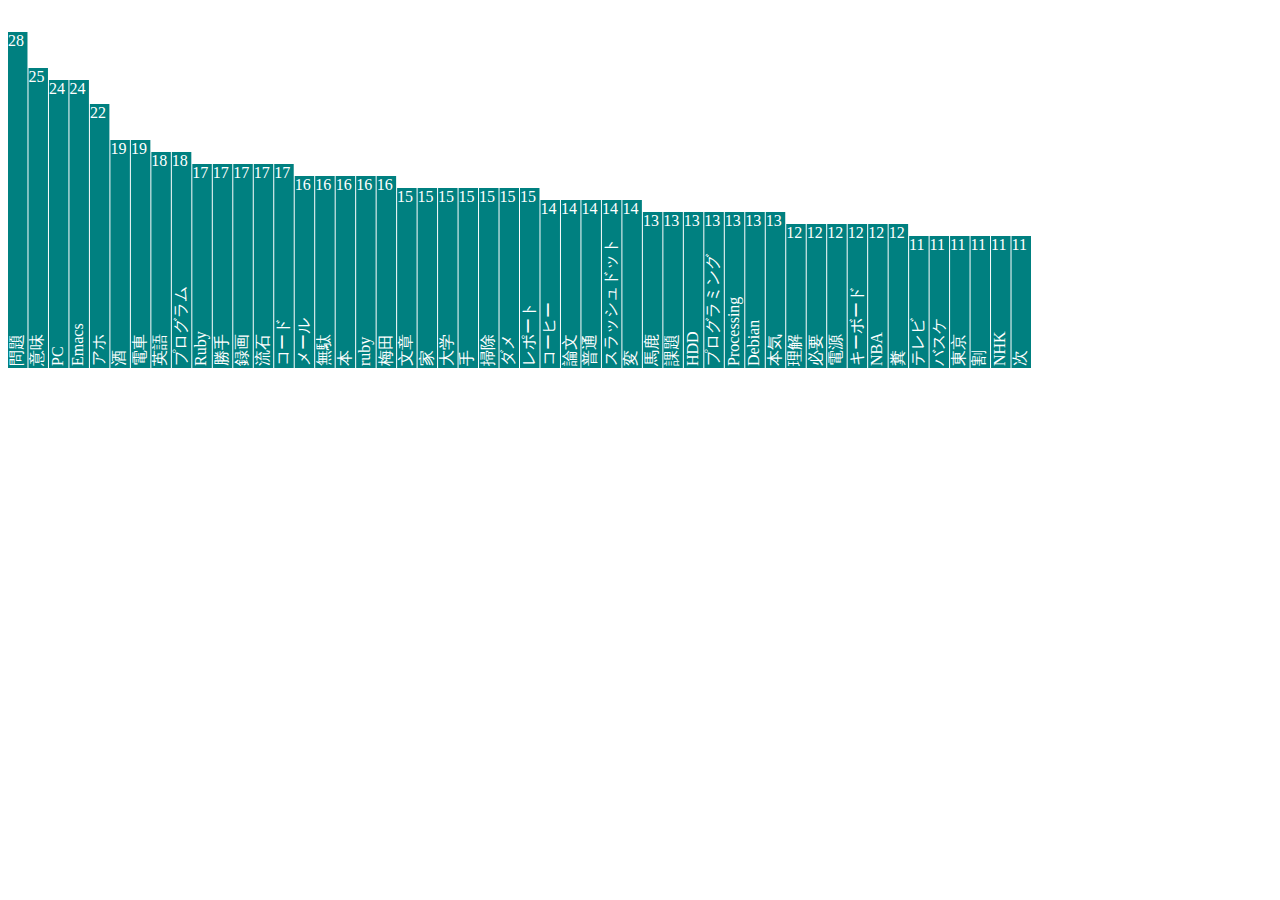
<file: visualization/barchart/index.html>
<!DOCTYPE html>
<head>
  <meta charset="utf-8">
  <link rel="stylesheet" href="css/main.css">
  <script src="../lib/jquery/jquery-2.1.1.min.js"></script>
  <script src="../lib/d3/d3.min.js"></script>
  <script src="js/barchart.js"></script>
</head>
<body>
  <div id="barchart"></div>
</body>
</html>
</file>
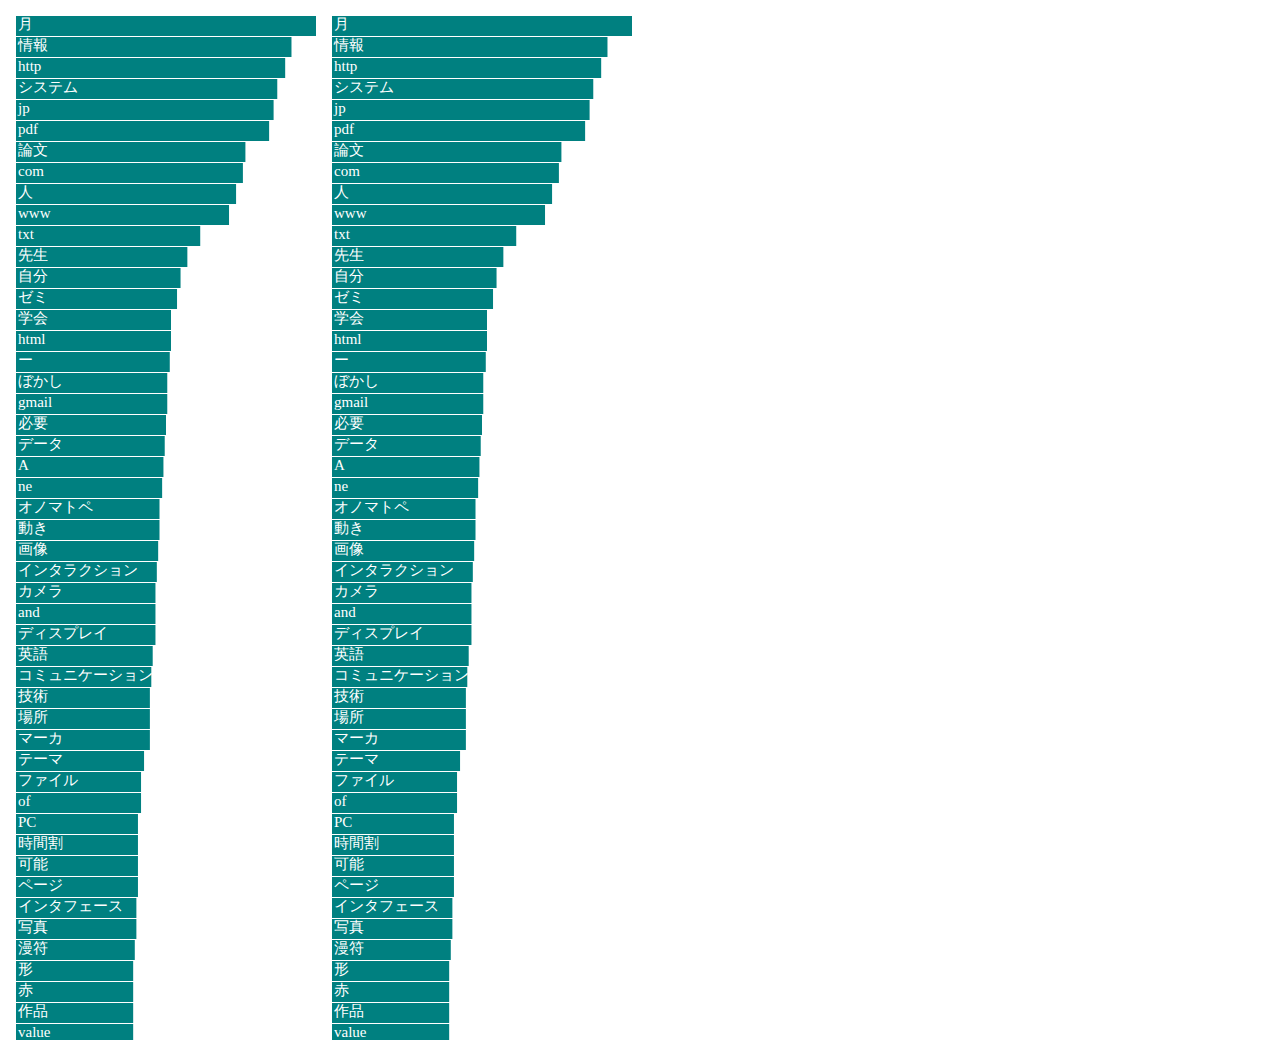
<file: visualization/horizontal-barchart/index.html>
<!DOCTYPE html>
<head>
  <meta charset="utf-8">
  <link rel="stylesheet" href="css/main.css">
  <script src="../lib/jquery/jquery-2.1.1.min.js"></script>
  <script src="../lib/d3/d3.min.js"></script>
  <script src="js/horizontalBarchart.js"></script>
</head>
<body>
  <div id="barchart"></div>
  <div id="test"></div>
  <div id="barchart"></div>
</body>
</html>
</file>
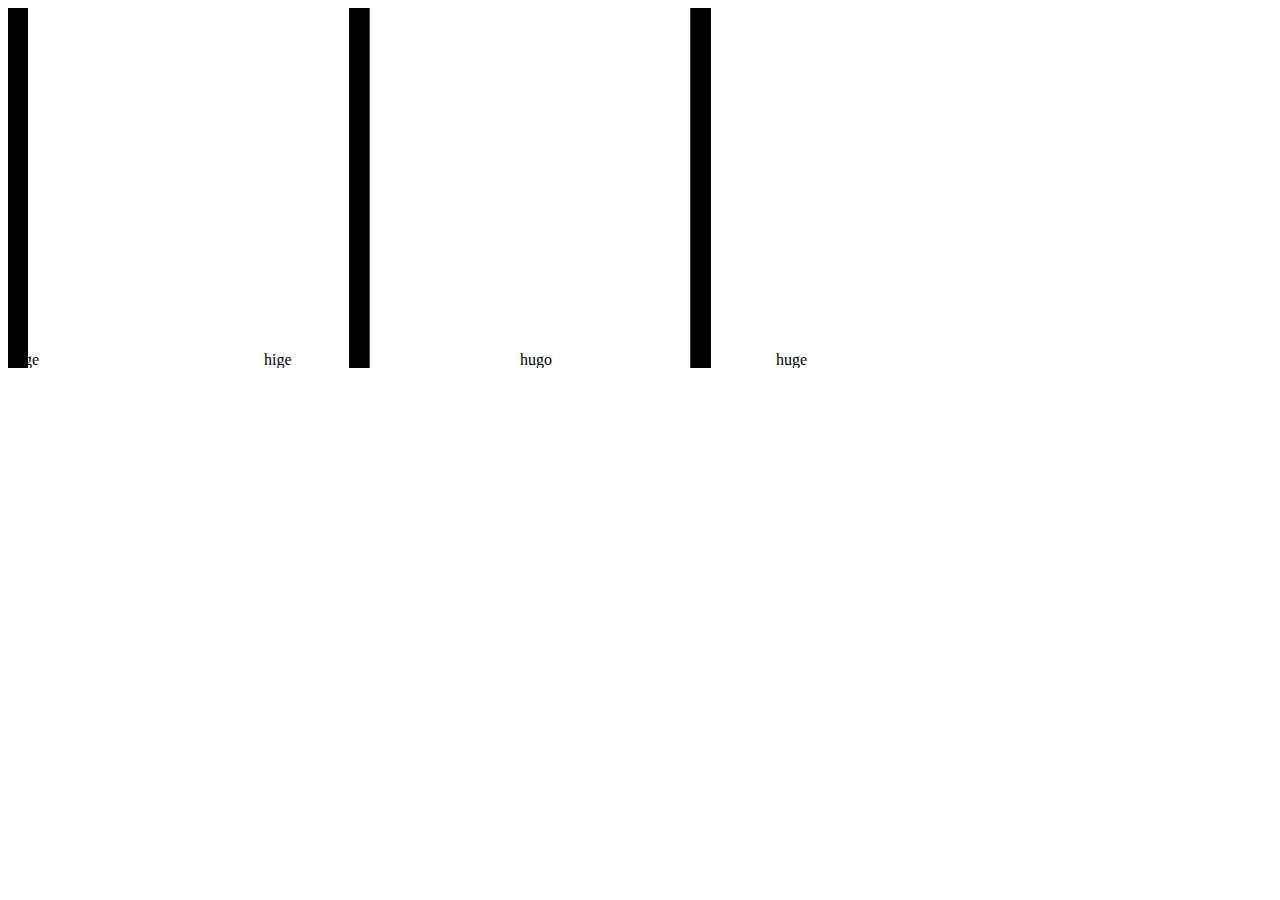
<file: visualization/multi-barchart/index.html>
<!DOCTYPE html>
<head>
  <meta charset="utf-8">
  <link rel="stylesheet" href="css/main.css">
  <script src="../lib/jquery/jquery-2.1.1.min.js"></script>
  <script src="../lib/d3/d3.min.js"></script>
  <script src="js/multiBarchart.js"></script>
</head>
<body>
  <div id="barchart"></div>
</body>
</html>
</file>
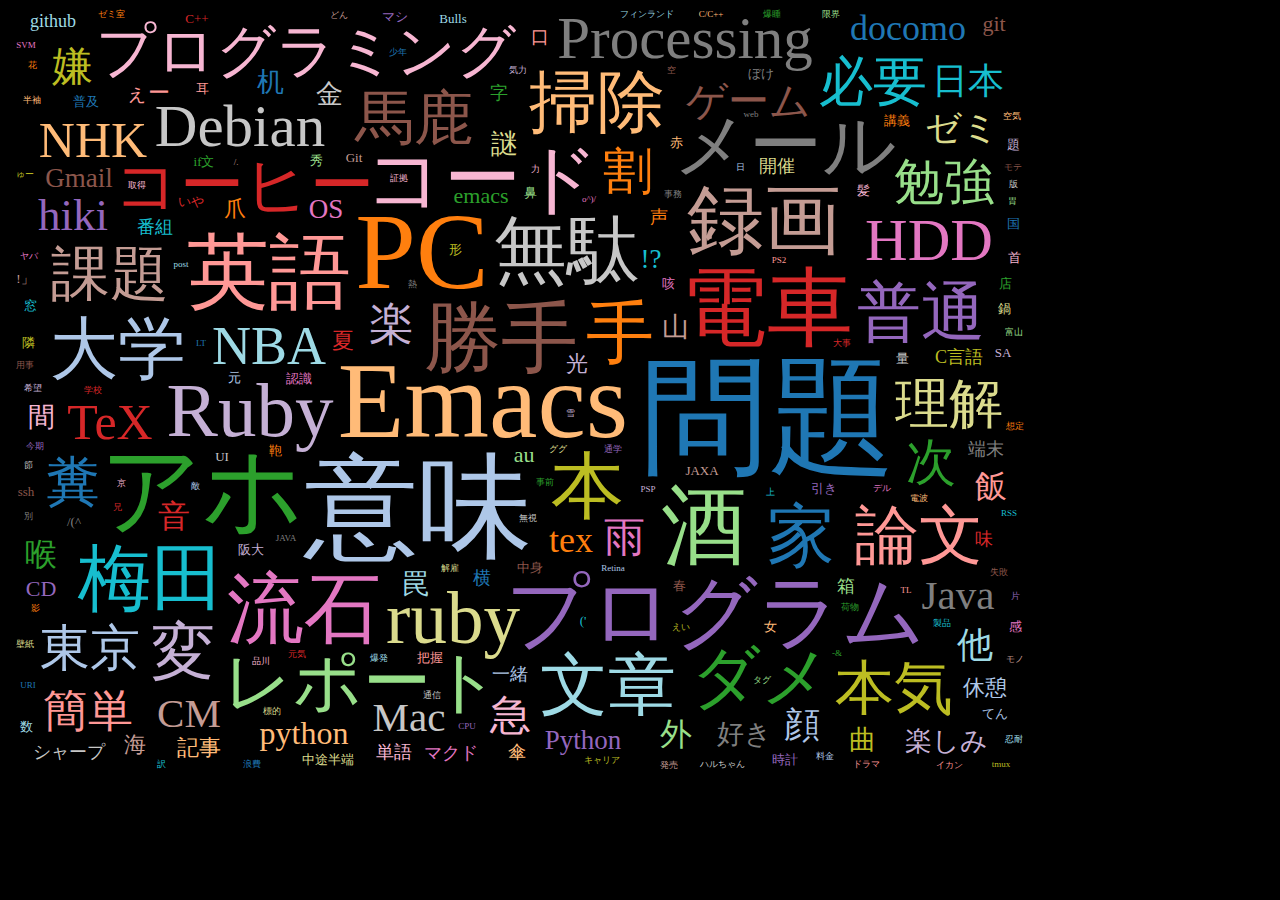
<file: visualization/wordcloud/index.html>
<!DOCTYPE html>
<head>
  <meta charset="utf-8">
  <style>
    body {
    background: #000000;
    }
  </style>
  <script src="../lib/d3/d3.min.js"></script>
  <script src="../lib/d3/d3.layout.cloud.js"></script>
</head>
<body>
  <div id="wordcloud"></div>
  <script src="js/wordcloud.js"></script>
</body>
</html>
</file>
<file: visualization/barchart/css/main.css>
div.bar {
    display: inline-block;
    width: 20px;
    /* height: 75px; */
    background-color: teal;
    margin-right: 2px;
}
</file>
<file: visualization/horizontal-barchart/css/main.css>
div {
    float: left;
    padding: 8px;
}
</file>
<file: visualization/multi-barchart/css/main.css>
div.bar {
    display: inline-block;
    width: 20px;
    /* height: 75px; */
    background-color: teal;
    margin-right: 2px;
}
</file>
